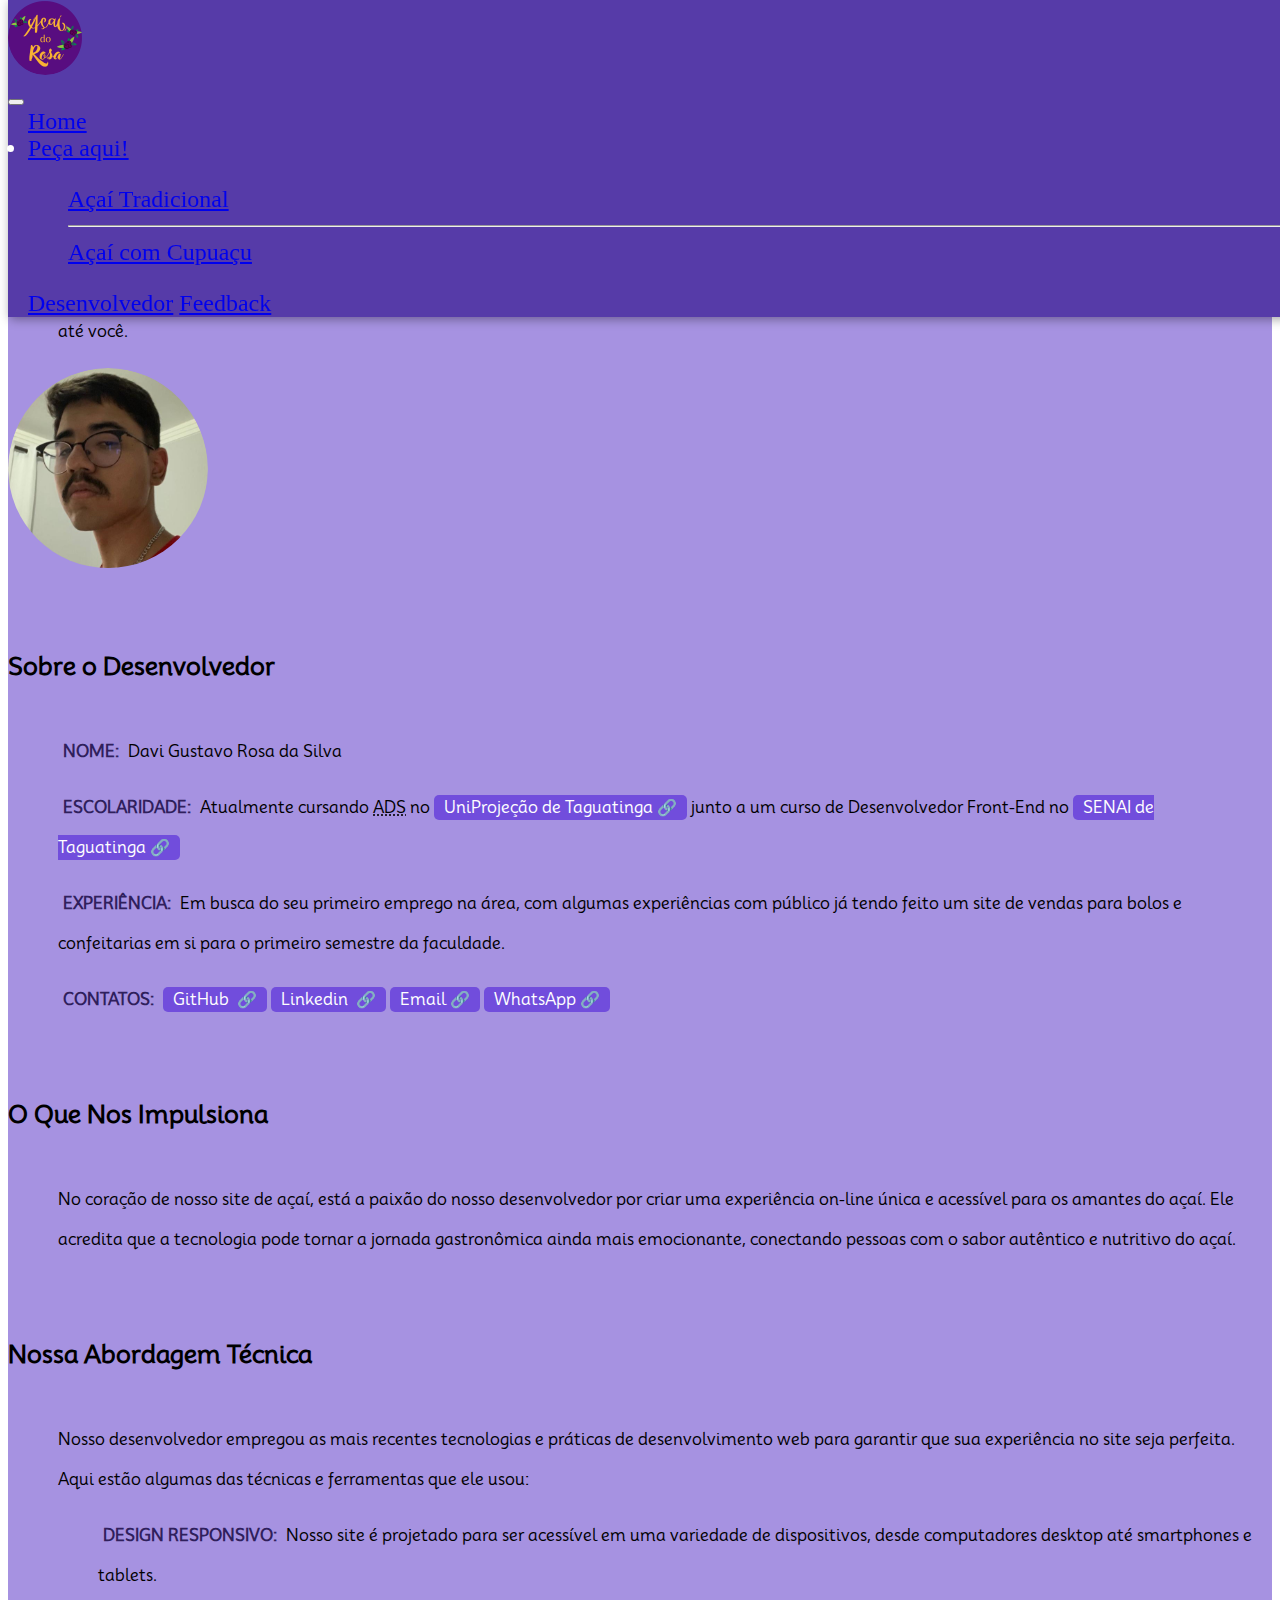
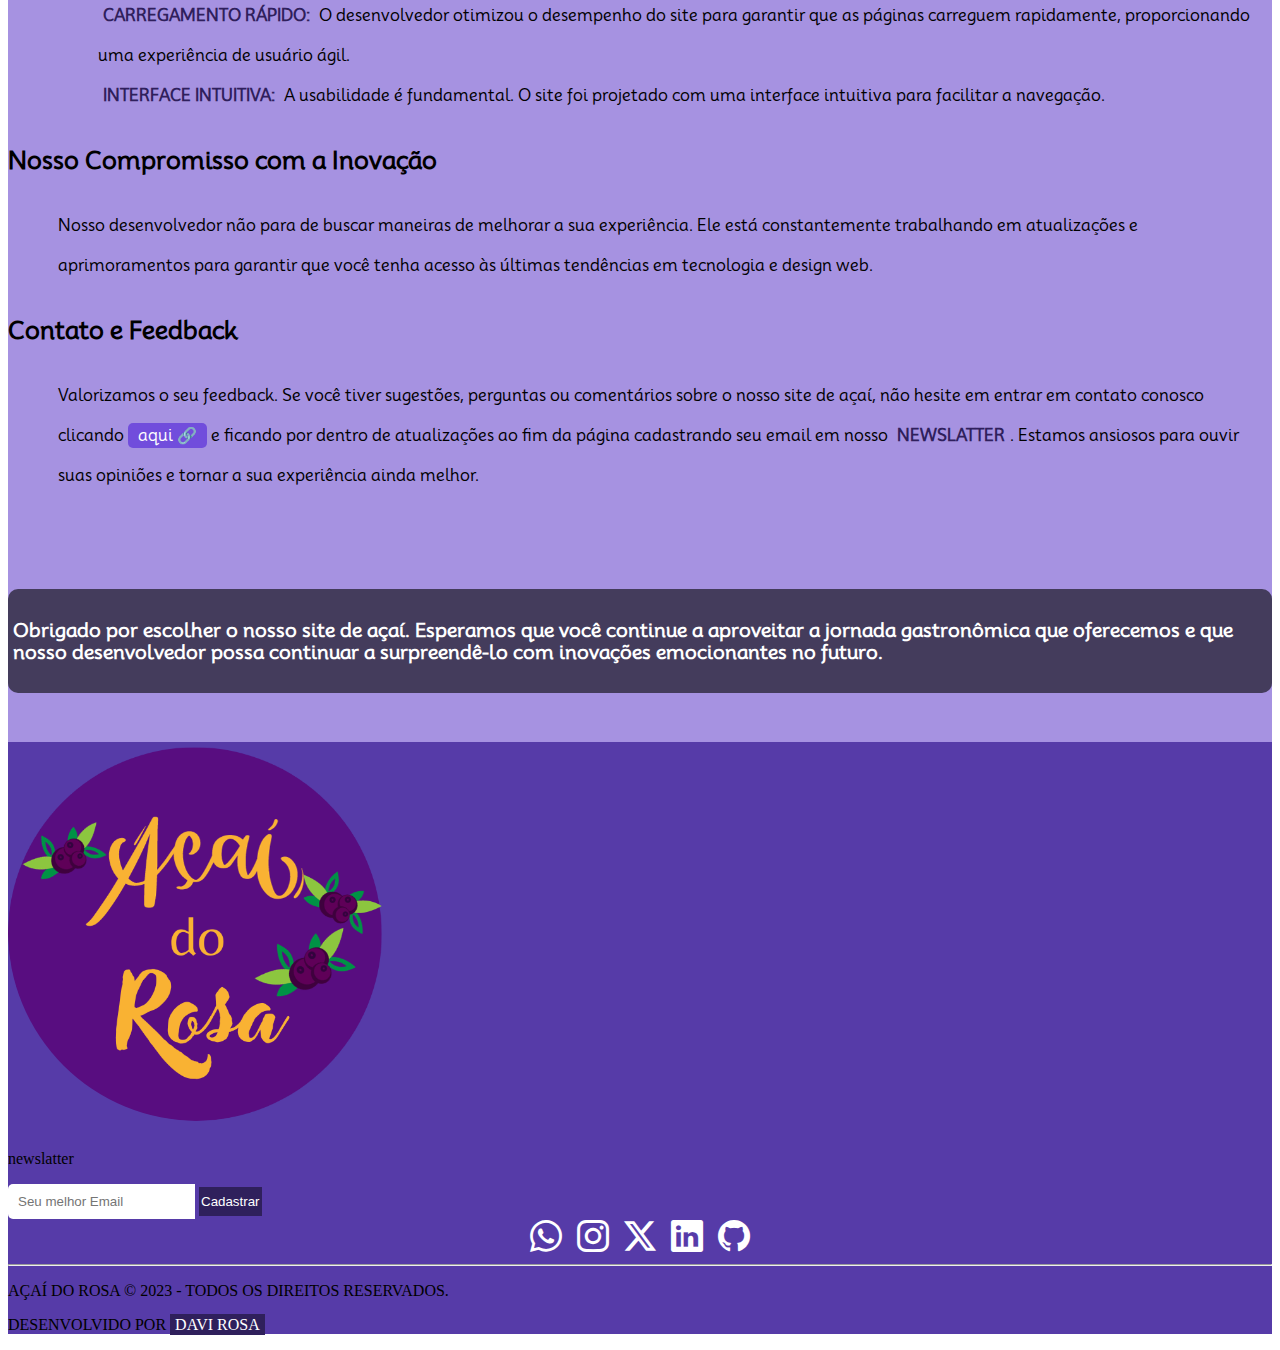
<file: pages/about.html>
<!doctype html>
<html lang="pt-BR">

<head>
  <meta charset="utf-8">
  <meta name="viewport" content="width=device-width, initial-scale=1">
  <title>Açaí do Rosa</title>
  <link rel="shortcut icon" href="/files/logo-head.png" type="image/x-icon">
  <link href="https://cdn.jsdelivr.net/npm/bootstrap@5.3.2/dist/css/bootstrap.min.css" rel="stylesheet"
    integrity="sha384-T3c6CoIi6uLrA9TneNEoa7RxnatzjcDSCmG1MXxSR1GAsXEV/Dwwykc2MPK8M2HN" crossorigin="anonymous">
  <link rel="stylesheet" href="https://cdn.jsdelivr.net/npm/bootstrap-icons@1.11.1/font/bootstrap-icons.css">
  <link rel="stylesheet" href="/style/style.css">
</head>

<body>
  <header>
    <nav class="navbar navbar-expand-md">
      <div class="container-fluid">
        <div class="header-image">
          <a class="navbar-brand" href="/index.html"><img src="/files/logo-head.png" alt=""></a>
        </div>
        <button class="navbar-toggler bg-light" type="button" data-bs-toggle="collapse"
          data-bs-target="#navbarNavAltMarkup" aria-controls="navbarNavAltMarkup" aria-expanded="false"
          aria-label="Toggle navigation">
          <span class="navbar-toggler-icon"></span>
        </button>
        <div class="collapse navbar-collapse" id="navbarNavAltMarkup">
          <div class="navbar-nav gap-3">
            <a class="nav-link text-light" href="/index.html">Home</a>
            <li class="nav-item dropdown">
              <a class="nav-link dropdown-toggle text-light" href="/index.html" role="button" data-bs-toggle="dropdown"
                aria-expanded="false">
                Peça aqui!
              </a>
              <ul class="dropdown-menu">
                <li><a class="dropdown-item text-light" href="/pages/acai.html">Açaí Tradicional</a></li>
                <li>
                  <hr class="dropdown-divider">
                </li>
                <li><a class="dropdown-item text-light" href="/pages/cupuacu.html">Açaí com Cupuaçu</a></li>
              </ul>
            </li>
            <a class="nav-link text-light" style="text-decoration: underline;" href="#">Desenvolvedor</a>
            <a class="nav-link text-light" href="/pages/form.html">Feedback</a>
          </div>
        </div>
      </div>
    </nav>
  </header>
  <main class="bg-light">
    <section class="text w-100">
      <h1 class="title w-100 m-auto text-center">Criando a Experiência de Açaí Perfeita</h1>
    </section>

    <section class="parapahse row w-100">
      <p class="texto">Bem-vindo à página dedicada ao desenvolvedor por trás do nosso site de açaí. Aqui, queremos
        apresentar a mente criativa e técnica que tornou possível a sua experiência com o nosso site de açaí
        verdadeiramente excepcional. Conheça o desenvolvedor que trabalhou nos bastidores para trazer o sabor do açaí
        até você.</p>
    </section>

    <div class="iamage">
      <div class="perfil">
        <div class="profile m-auto">
          <a href="https://wa.me/61996531102" target="_blank"><img src="/files/perfil.jpg"
              alt="Imagem do Desenvolvedor"></a>
        </div>
      </div>
    </div>

    <section class="paraphase row w-100">
      <h2 class="text text-center">Sobre o Desenvolvedor</h2>

      <p class="texto"><strong>Nome:</strong> Davi Gustavo Rosa da Silva</p>
      <p class="texto"><strong>Escolaridade:</strong> Atualmente cursando <abbr
          title="Análise e Desenvolvimento de Sistemas">ADS</abbr> no <a
          href="https://processoseletivo.uniprojecao.edu.br/" target="_blank">UniProjeção de Taguatinga</a> junto a um
        curso de Desenvolvedor Front-End no <a href="https://www.sistemafibra.org.br/senai/" target="_blank">SENAI de
          Taguatinga</a></p>
      <p class="texto"><strong>Experiência:</strong> Em busca do seu primeiro emprego na área, com algumas experiências
        com público já tendo feito um site de vendas para bolos e confeitarias em si para o primeiro semestre da
        faculdade.</p>
      <p class="texto"><strong>Contatos:</strong>  <a href="https://github.com/rosadavi" target="_blank">GitHub </a> <a href="https://www.linkedin.com/in/davi-gustavo-rosa-da-silva-148520284/" target="_blank">Linkedin </a> <a href="mailto:davi.rosa.ofc@gmail.com" target="_blank">Email</a> <a href="https://wa.me/61996531102" target="_blank">WhatsApp</a> </p>
    </section>

    <section class="paraphase row w-100">
      <h2 class="text text-center">O Que Nos Impulsiona</h2>

      <p class="texto">No coração de nosso site de açaí, está a paixão do nosso desenvolvedor por criar uma experiência
        on-line única e acessível para os amantes do açaí. Ele acredita que a tecnologia pode tornar a jornada
        gastronômica ainda mais emocionante, conectando pessoas com o sabor autêntico e nutritivo do açaí.</p>
    </section>

    <section class="paraphase row w-100">
      <h2 class="text text-center">Nossa Abordagem Técnica</h2>

      <p class="texto">Nosso desenvolvedor empregou as mais recentes tecnologias e práticas de desenvolvimento web para
        garantir que sua experiência no site seja perfeita. Aqui estão algumas das técnicas e ferramentas que ele usou:
      </p>

      <ul class="w-100">
        <li class="texto"><strong>Design Responsivo:</strong> Nosso site é projetado para ser acessível em uma variedade
          de dispositivos, desde computadores desktop até smartphones e tablets.</li>

        <li class="texto"><strong>Carregamento Rápido:</strong> O desenvolvedor otimizou o desempenho do site para
          garantir que as páginas carreguem rapidamente, proporcionando uma experiência de usuário ágil.</li>

        <li class="texto"><strong>Interface Intuitiva:</strong> A usabilidade é fundamental. O site foi projetado com
          uma interface intuitiva para facilitar a navegação.</li>
      </ul>
    </section>

    <section class="parapahse row w-100">
      <h2 class="text text-center">Nosso Compromisso com a Inovação</h2>

      <p class="texto">Nosso desenvolvedor não para de buscar maneiras de melhorar a sua experiência. Ele está
        constantemente trabalhando em atualizações e aprimoramentos para garantir que você tenha acesso às últimas
        tendências em tecnologia e design web.</p>
    </section>

    <section class="parapahse row w-100">
      <h2 class="text text-center">Contato e Feedback</h2>

      <p class="texto">Valorizamos o seu feedback. Se você tiver sugestões, perguntas ou comentários sobre o nosso site
        de açaí, não hesite em entrar em contato conosco clicando <a href="form.html">aqui</a> e ficando por dentro de
        atualizações ao fim da página cadastrando seu email em nosso <strong>newslatter</strong>. Estamos ansiosos para
        ouvir suas opiniões e tornar a sua experiência ainda melhor.</p>
    </section>

    <section class="container h3">
      <h3 class="text-center thanks">Obrigado por escolher o nosso site de açaí. Esperamos que você continue a
        aproveitar a jornada gastronômica que oferecemos e que nosso desenvolvedor possa continuar a surpreendê-lo com
        inovações emocionantes no futuro.</h3>
    </section>
  </main>
  <footer class="w-100">
    <div class="container pb-5 row m-auto align-items-center text-center gy-5">
      <div class="image col-lg-4">
        <img src="/files/logo-head.png" alt="Logo Açaí do Rosa">
      </div>
      <div class="newslatter col-lg-4">
        <form action="" method="" class="align-content-center m-auto row">
          <p for="" class="fs-3 text-light fw-bold col-12">newslatter</p>
          <input type="email" name="" id="" placeholder="Seu melhor Email" required class="col-sm-8">
          <button type="submit" class="col-sm-4">Cadastrar</button>
        </form>
      </div>
      <div class="redes col-lg-4">
        <a href="https://wa.me/61996531102" target="_blank"><i class="bi bi-whatsapp"></i></a>
        <a href="https://www.instagram.com/rosadavi_/" target="_blank"><i class="bi bi-instagram"></i></a>
        <a href="#"><i class="bi bi-twitter-x"></i></a>
        <a href="https://www.linkedin.com/in/davi-gustavo-rosa-da-silva-148520284/" target="_blank"><i
            class="bi bi-linkedin"></i></a>
        <a href="https://github.com/rosadavi" target="_blank"><i class="bi bi-github"></i></a>
      </div>
    </div>
    <hr class="text-light">
    <div class="author d-flex justify-content-between px-5 text-light row w-100 text-center">
      <p class="col-md-6">AÇAÍ DO ROSA © 2023 - TODOS OS DIREITOS RESERVADOS.</p>
      <p class="col-md-6">DESENVOLVIDO POR <a href="https://github.com/rosadavi" target="_blank">DAVI ROSA</a></p>
    </div>
  </footer>
  <script src="https://cdn.jsdelivr.net/npm/bootstrap@5.3.2/dist/js/bootstrap.bundle.min.js"
    integrity="sha384-C6RzsynM9kWDrMNeT87bh95OGNyZPhcTNXj1NW7RuBCsyN/o0jlpcV8Qyq46cDfL"
    crossorigin="anonymous"></script>
</body>

</html>
</file>
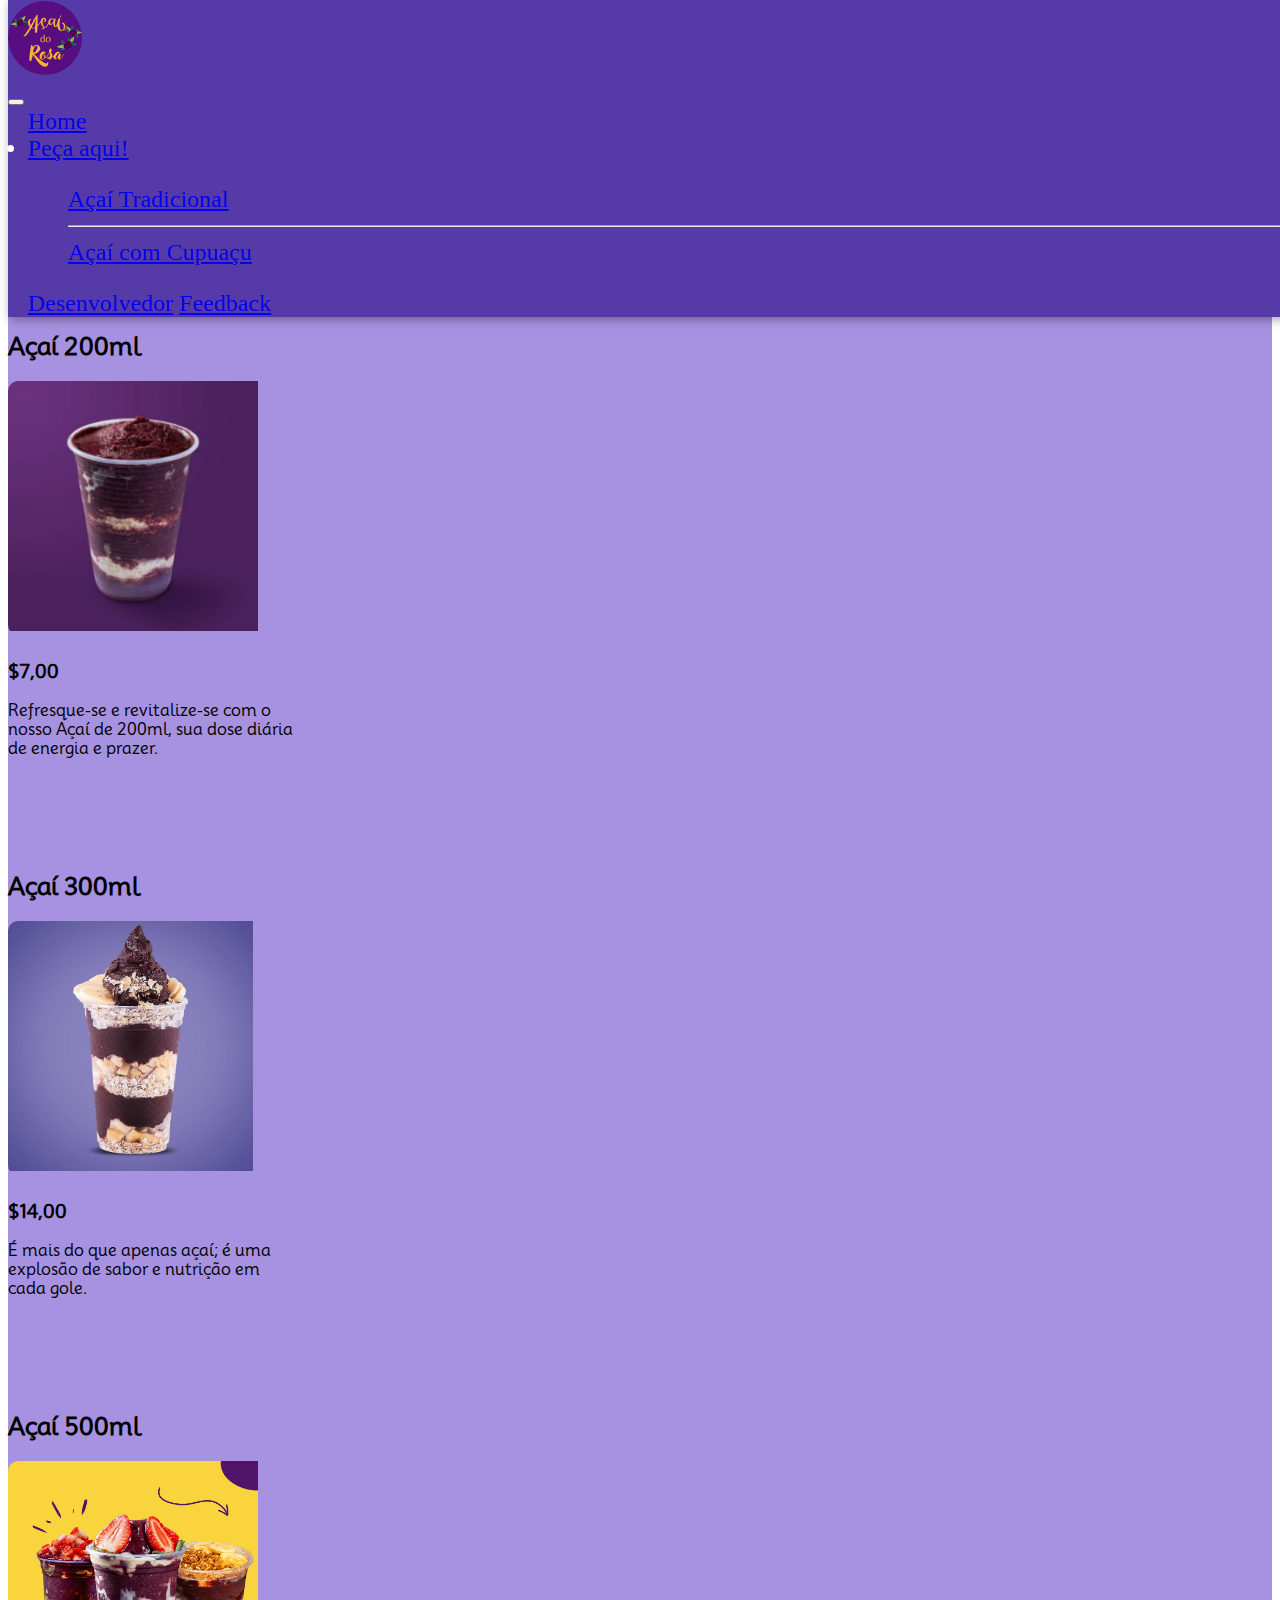
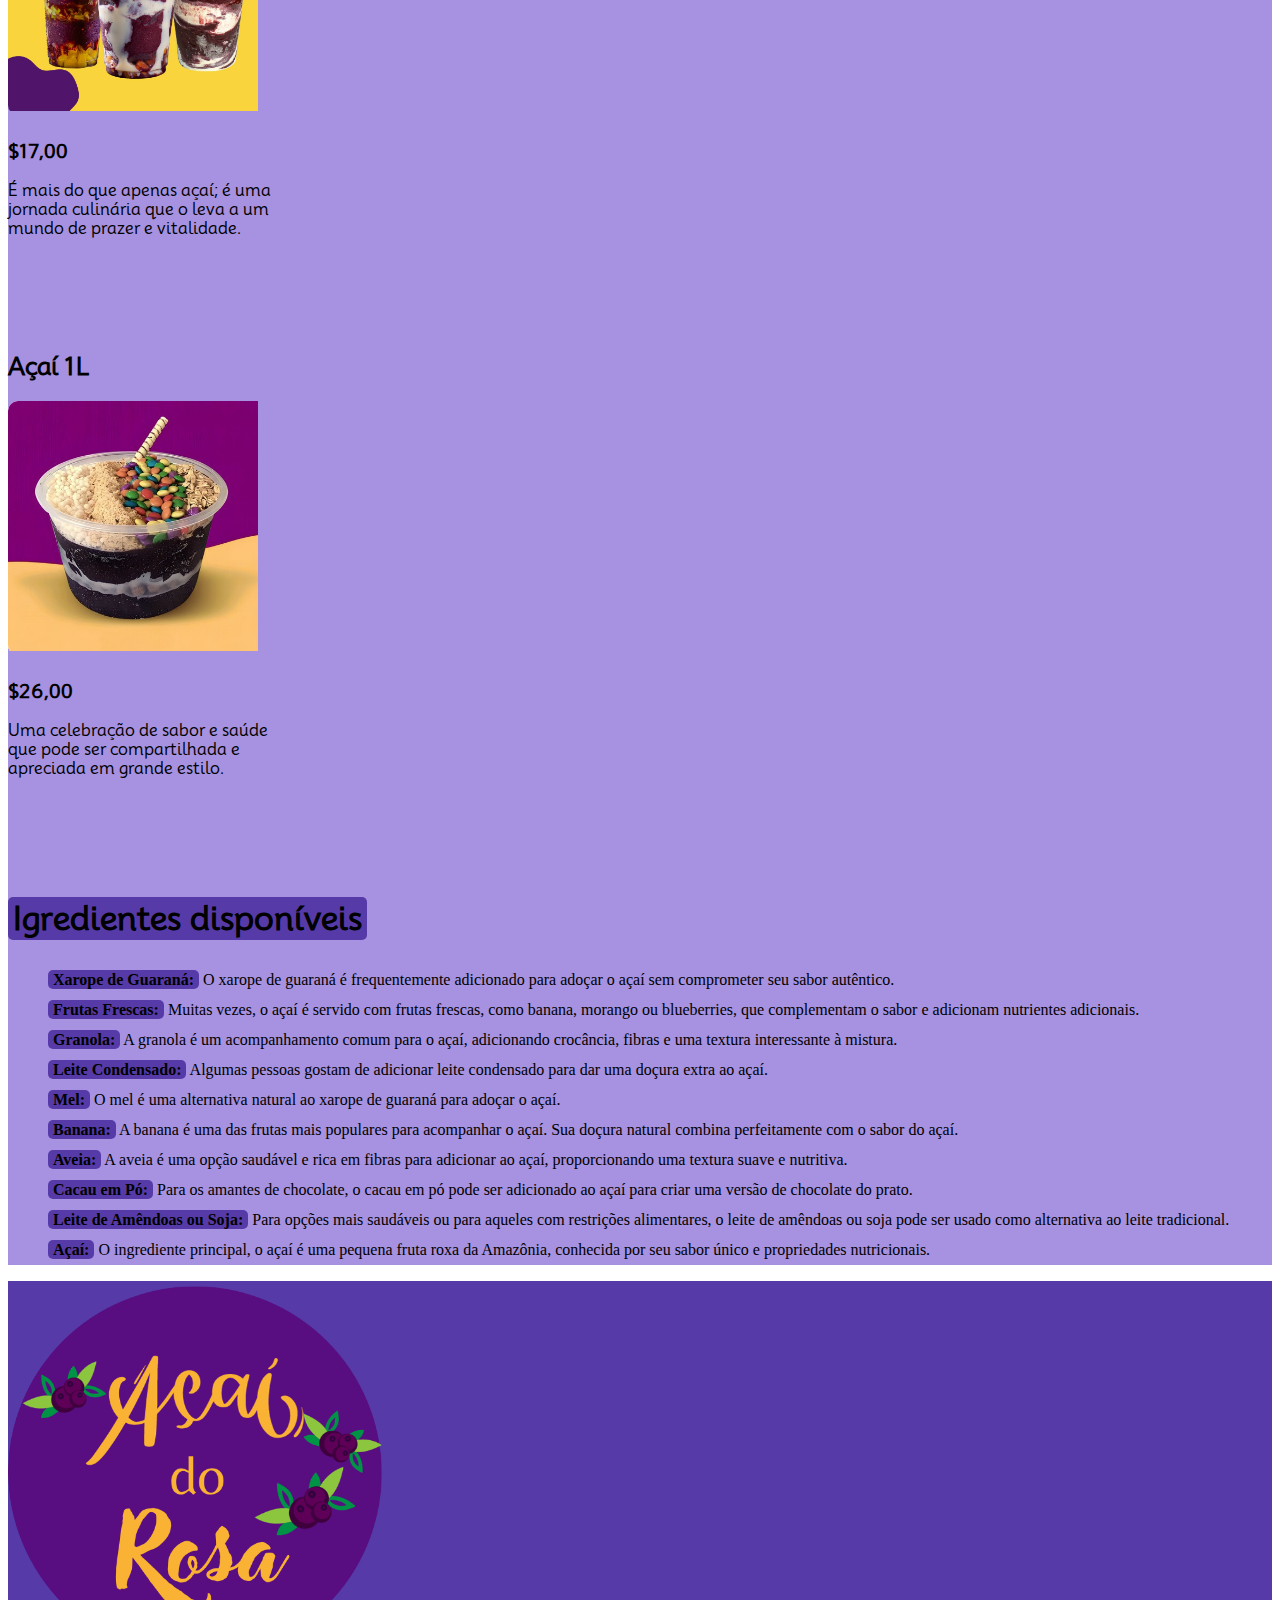
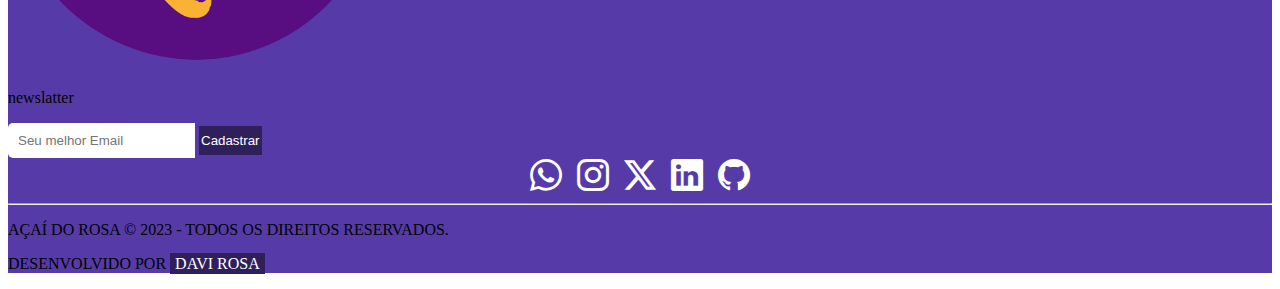
<file: pages/acai.html>
<!doctype html>
<html lang="pt-BR">

<head>
  <meta charset="utf-8">
  <meta name="viewport" content="width=device-width, initial-scale=1">
  <title>Açaí do Rosa</title>
  <link rel="shortcut icon" href="/files/logo-head.png" type="image/x-icon">
  <link href="https://cdn.jsdelivr.net/npm/bootstrap@5.3.2/dist/css/bootstrap.min.css" rel="stylesheet"
    integrity="sha384-T3c6CoIi6uLrA9TneNEoa7RxnatzjcDSCmG1MXxSR1GAsXEV/Dwwykc2MPK8M2HN" crossorigin="anonymous">
  <link rel="stylesheet" href="https://cdn.jsdelivr.net/npm/bootstrap-icons@1.11.1/font/bootstrap-icons.css">
  <link rel="stylesheet" href="/style/style.css">
</head>

<body>
  <header>
    <nav class="navbar navbar-expand-md">
      <div class="container-fluid">
        <div class="header-image">
          <a class="navbar-brand" href="/index.html"><img src="/files/logo-head.png" alt=""></a>
        </div>
        <button class="navbar-toggler bg-light" type="button" data-bs-toggle="collapse"
          data-bs-target="#navbarNavAltMarkup" aria-controls="navbarNavAltMarkup" aria-expanded="false"
          aria-label="Toggle navigation">
          <span class="navbar-toggler-icon"></span>
        </button>
        <div class="collapse navbar-collapse" id="navbarNavAltMarkup">
          <div class="navbar-nav gap-3">
            <a class="nav-link text-light" href="/index.html">Home</a>
            <li class="nav-item dropdown">
              <a class="nav-link dropdown-toggle text-light" href="/index.html" role="button" data-bs-toggle="dropdown"
                aria-expanded="false">
                Peça aqui!
              </a>
              <ul class="dropdown-menu">
                <li><a class="dropdown-item text-light" style="text-decoration: underline;" href="#">Açaí Tradicional</a></li>
                <li>
                  <hr class="dropdown-divider">
                </li>
                <li><a class="dropdown-item text-light" href="cupuacu.html">Açaí com Cupuaçu</a></li>
              </ul>
            </li>
            <a class="nav-link text-light" href="about.html">Desenvolvedor</a>
            <a class="nav-link text-light" href="form.html">Feedback</a>
          </div>
        </div>
      </div>
    </nav>
  </header>
  <main>
    <section class="text w-75 py-5 fs-2 m-auto text-center text-light">
      <h1><strong>Açaí:</strong></h1>
      <p>Uma fruta que conquistou o mundo com sua combinação única de sabor e benefícios para a saúde. Originária da
        Amazônia, essa pequena baga roxa ganhou fama global como um superalimento repleto de antioxidantes, fibras e
        energia natural. Se você é um amante de açaí ou está ansioso para experimentar essa iguaria pela primeira vez,
        nosso site de açaí é o seu destino perfeito.</p>
    </section>
    <section class="produtos row w-100 justify-content-center gap-5 text-center p-5">
      <div class="card col-md-3" style="width: 18rem;">
        <div class="card-body">
          <h2 class="card-title">Açaí 200ml</h2>
          <div class="image">
            <a href="https://wa.me/61996531102" target="_blank"><img src="/files/acai/200ml.jpg" class="card-img-top" alt="..."></a>
          </div>
          <h3>$7,00</h3>
          <p class="card-text">Refresque-se e revitalize-se com o nosso Açaí de 200ml, sua dose diária de energia e
            prazer.</p>
          <button><a href="https://wa.me/61996531102" target="_blank" class="btn">Pedir agora</a></button>
        </div>
      </div>
      <div class="card col-md-3" style="width: 18rem;">
        <div class="card-body">
          <h2 class="card-title">Açaí 300ml</h2>
          <div class="image">
            <a href="https://wa.me/61996531102" target="_blank"><img src="/files/acai/300ml.jpg" class="card-img-top" alt="..."></a>
          </div>
          <h3>$14,00</h3>
          <p class="card-text">É mais do que apenas açaí; é uma explosão de sabor e nutrição em cada gole.</p>
          <button><a href="https://wa.me/61996531102" target="_blank" class="btn">Pedir agora</a></button>
        </div>
      </div>
      <div class="card col-md-3" style="width: 18rem;">
        <div class="card-body">
          <h2 class="card-title">Açaí 500ml</h2>
          <div class="image">
            <a href="https://wa.me/61996531102" target="_blank"><img src="/files/acai/500ml.jpg" class="card-img-top" alt="..."></a>
          </div>
          <h3>$17,00</h3>
          <p class="card-text">É mais do que apenas açaí; é uma jornada culinária que o leva a um mundo de prazer e
            vitalidade.</p>
          <button><a href="https://wa.me/61996531102" target="_blank" class="btn">Pedir agora</a></button>
        </div>
      </div>
      <div class="card col-md-3" style="width: 18rem;">
        <div class="card-body">
          <h2 class="card-title">Açaí 1L</h2>
          <div class="image">
            <a href="https://wa.me/61996531102" target="_blank"><img src="/files/acai/1l.svg" class="card-img-top" alt="..."></a>
          </div>
          <h3>$26,00</h3>
          <p class="card-text">Uma celebração de sabor e saúde que pode ser compartilhada e apreciada em grande estilo.
          </p>
          <button><a href="https://wa.me/61996531102" target="_blank" class="btn">Pedir agora</a></button>
        </div>
      </div>
    </section>
    <section class="igredientes w-100 py-5 text-light">
      <h1 class="text text-center"><strong>Igredientes disponíveis</strong></h1>
      <ul class="row w-100 justify-content-center pt-4 m-auto gx-5 gy-4">
        <li class="col-md-5">
          <strong class="fs-4">Xarope de Guaraná:</strong> O xarope de guaraná é frequentemente adicionado para adoçar o
          açaí sem comprometer seu sabor autêntico.
        </li>
        <li class="col-md-5">
          <strong class="fs-4">Frutas Frescas:</strong> Muitas vezes, o açaí é servido com frutas frescas, como banana,
          morango ou blueberries, que complementam o sabor e adicionam nutrientes adicionais.
        </li>
        <li class="col-md-5">
          <strong class="fs-4">Granola:</strong> A granola é um acompanhamento comum para o açaí, adicionando crocância,
          fibras e uma textura interessante à mistura.
        </li>
        <li class="col-md-5">
          <strong class="fs-4">Leite Condensado:</strong> Algumas pessoas gostam de adicionar leite condensado para dar
          uma doçura extra ao açaí.
        </li>
        <li class="col-md-5">
          <strong class="fs-4">Mel:</strong> O mel é uma alternativa natural ao xarope de guaraná para adoçar o açaí.
        </li>
        <li class="col-md-5">
          <strong class="fs-4">Banana:</strong> A banana é uma das frutas mais populares para acompanhar o açaí. Sua
          doçura natural combina perfeitamente com o sabor do açaí.
        </li>
        <li class="col-md-5">
          <strong class="fs-4">Aveia:</strong> A aveia é uma opção saudável e rica em fibras para adicionar ao açaí,
          proporcionando uma textura suave e nutritiva.
        </li>
        <li class="col-md-5">
          <strong class="fs-4">Cacau em Pó:</strong> Para os amantes de chocolate, o cacau em pó pode ser adicionado ao
          açaí para criar uma versão de chocolate do prato.
        </li>
        <li class="col-md-5">
          <strong class="fs-4">Leite de Amêndoas ou Soja:</strong> Para opções mais saudáveis ou para aqueles com
          restrições alimentares, o leite de amêndoas ou soja pode ser usado como alternativa ao leite tradicional.
        </li>
        <li class="col-md-5">
          <strong class="fs-4">Açaí:</strong> O ingrediente principal, o açaí é uma pequena fruta roxa da Amazônia,
          conhecida por seu sabor único e propriedades nutricionais.
        </li>
      </ul>
    </section>
  </main>
  <footer class="w-100">
    <div class="container pb-5 row m-auto align-items-center text-center gy-5">
      <div class="image col-lg-4">
        <img src="/files/logo-head.png" alt="Logo Açaí do Rosa">
      </div>
      <div class="newslatter col-lg-4">
        <form action="" method="" class="align-content-center m-auto row">
          <p for="" class="fs-3 text-light fw-bold col-12">newslatter</p>
          <input type="email" name="" id="" placeholder="Seu melhor Email" required class="col-sm-8">
          <button type="submit" class="col-sm-4">Cadastrar</button>
        </form>
      </div>
      <div class="redes col-lg-4">
        <a href="https://wa.me/61996531102" target="_blank"><i class="bi bi-whatsapp"></i></a>
        <a href="https://www.instagram.com/rosadavi_/" target="_blank"><i class="bi bi-instagram"></i></a>
        <a href="#"><i class="bi bi-twitter-x"></i></a>
        <a href="https://www.linkedin.com/in/davi-gustavo-rosa-da-silva-148520284/" target="_blank"><i
            class="bi bi-linkedin"></i></a>
        <a href="https://github.com/rosadavi" target="_blank"><i class="bi bi-github"></i></a>
      </div>
    </div>
    <hr class="text-light">
    <div class="author d-flex justify-content-between px-5 text-light row w-100 text-center">
      <p class="col-md-6">AÇAÍ DO ROSA © 2023 - TODOS OS DIREITOS RESERVADOS.</p>
      <p class="col-md-6">DESENVOLVIDO POR <a href="https://github.com/rosadavi" target="_blank">DAVI ROSA</a></p>
    </div>
  </footer>
  <script src="https://cdn.jsdelivr.net/npm/bootstrap@5.3.2/dist/js/bootstrap.bundle.min.js"
    integrity="sha384-C6RzsynM9kWDrMNeT87bh95OGNyZPhcTNXj1NW7RuBCsyN/o0jlpcV8Qyq46cDfL"
    crossorigin="anonymous"></script>
</body>

</html>
</file>
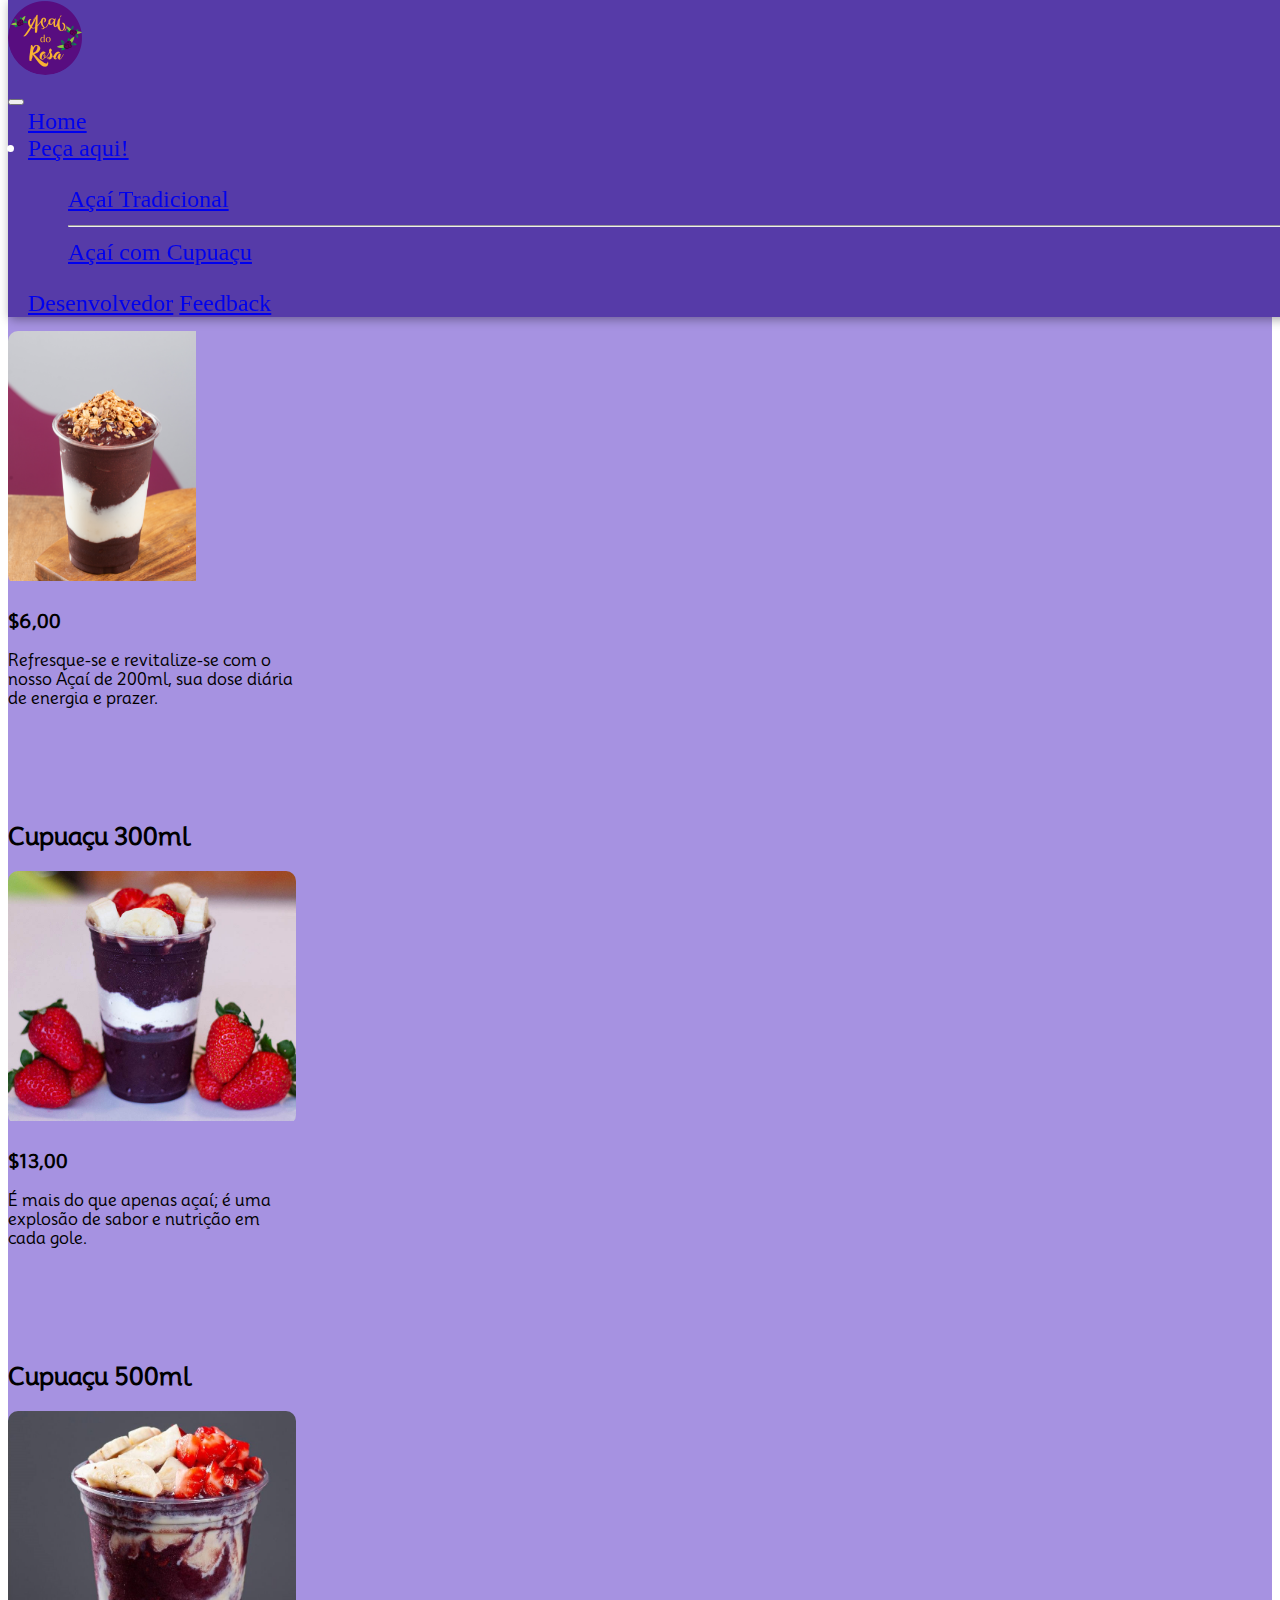
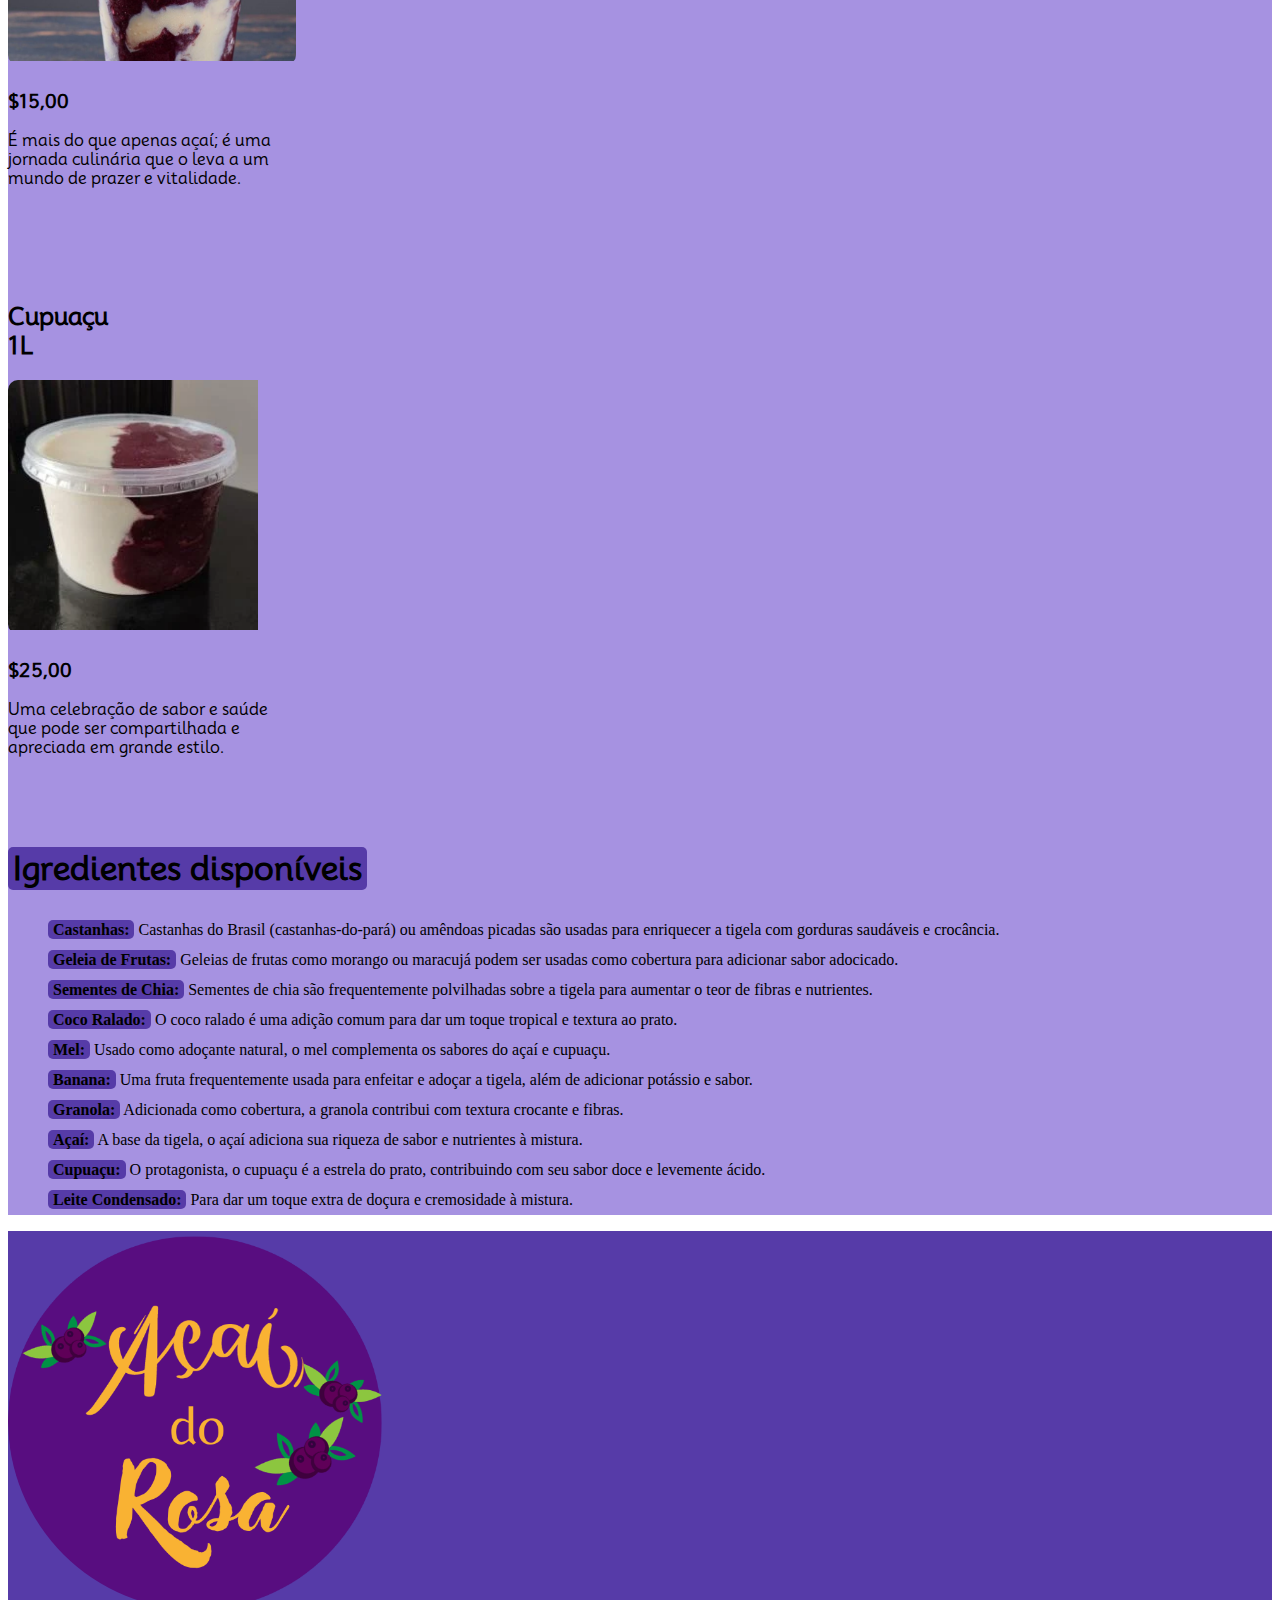
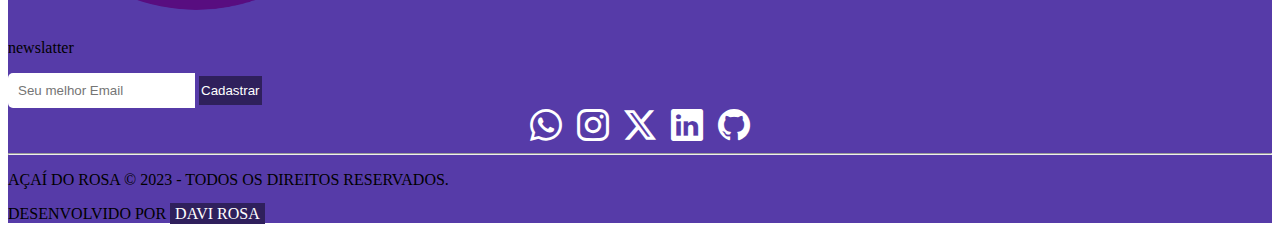
<file: pages/cupuacu.html>
<!doctype html>
<html lang="pt-BR">

<head>
  <meta charset="utf-8">
  <meta name="viewport" content="width=device-width, initial-scale=1">
  <title>Açaí do Rosa</title>
  <link rel="shortcut icon" href="/files/logo-head.png" type="image/x-icon">
  <link href="https://cdn.jsdelivr.net/npm/bootstrap@5.3.2/dist/css/bootstrap.min.css" rel="stylesheet"
    integrity="sha384-T3c6CoIi6uLrA9TneNEoa7RxnatzjcDSCmG1MXxSR1GAsXEV/Dwwykc2MPK8M2HN" crossorigin="anonymous">
  <link rel="stylesheet" href="https://cdn.jsdelivr.net/npm/bootstrap-icons@1.11.1/font/bootstrap-icons.css">
  <link rel="stylesheet" href="/style/style.css">
</head>

<body>
  <header>
    <nav class="navbar navbar-expand-md">
      <div class="container-fluid">
        <div class="header-image">
          <a class="navbar-brand" href="/index.html"><img src="/files/logo-head.png" alt=""></a>
        </div>
        <button class="navbar-toggler bg-light" type="button" data-bs-toggle="collapse"
          data-bs-target="#navbarNavAltMarkup" aria-controls="navbarNavAltMarkup" aria-expanded="false"
          aria-label="Toggle navigation">
          <span class="navbar-toggler-icon"></span>
        </button>
        <div class="collapse navbar-collapse" id="navbarNavAltMarkup">
          <div class="navbar-nav gap-3">
            <a class="nav-link text-light" href="/index.html">Home</a>
            <li class="nav-item dropdown">
              <a class="nav-link dropdown-toggle text-light" href="#" role="button" data-bs-toggle="dropdown"
                aria-expanded="false">
                Peça aqui!
              </a>
              <ul class="dropdown-menu">
                <li><a class="dropdown-item text-light" href="acai.html">Açaí Tradicional</a></li>
                <li>
                  <hr class="dropdown-divider">
                </li>
                <li><a class="dropdown-item text-light" style="text-decoration: underline;" href="#">Açaí com Cupuaçu</a></li>
              </ul>
            </li>
            <a class="nav-link text-light" href="about.html">Desenvolvedor</a>
            <a class="nav-link text-light" href="form.html">Feedback</a>
          </div>
        </div>
      </div>
    </nav>
  </header>
  <main>
    <section class="text w-75 py-5 fs-2 m-auto text-center text-light">
      <h1><strong>Cupuaçu:</strong></h1>
      <p>O Cupuaçu é uma fruta exótica da Amazônia, parente próxima do cacau, conhecida por seu sabor único, que combina
        a doçura do chocolate e a acidez do maracujá. A sua polpa é usada em uma variedade de pratos deliciosos, de
        sobremesas a bebidas revigorantes.</p>
    </section>
    <section class="produtos row w-100 justify-content-center gap-5 text-center p-5">
      <div class="card col-md-3" style="width: 18rem;">
        <div class="card-body">
          <h2 class="card-title">Cupuaçu 200ml</h2>
          <div class="image">
            <a href="https://wa.me/61996531102" target="_blank"><img src="/files/cupuacu/200ml.png" class="card-img-top" alt="..."></a>
          </div>
          <h3>$6,00</h3>
          <p class="card-text">Refresque-se e revitalize-se com o nosso Açaí de 200ml, sua dose diária de energia e
            prazer.</p>
          <button><a href="https://wa.me/61996531102" target="_blank" class="btn">Pedir agora</a></button>
        </div>
      </div>
      <div class="card col-md-3" style="width: 18rem;">
        <div class="card-body">
          <h2 class="card-title">Cupuaçu 300ml</h2>
          <div class="image">
            <a href="https://wa.me/61996531102" target="_blank"><img src="/files/cupuacu/300ml.jpg" class="card-img-top" alt="..."></a>
          </div>
          <h3>$13,00</h3>
          <p class="card-text">É mais do que apenas açaí; é uma explosão de sabor e nutrição em cada gole.</p>
          <button><a href="https://wa.me/61996531102" target="_blank" class="btn">Pedir agora</a></button>
        </div>
      </div>
      <div class="card col-md-3" style="width: 18rem;">
        <div class="card-body">
          <h2 class="card-title">Cupuaçu 500ml</h2>
          <div class="image">
            <a href="https://wa.me/61996531102" target="_blank"><img src="/files/cupuacu/500ml.jpg" class="card-img-top" alt="..."></a>
          </div>
          <h3>$15,00</h3>
          <p class="card-text">É mais do que apenas açaí; é uma jornada culinária que o leva a um mundo de prazer e
            vitalidade.</p>
          <button><a href="https://wa.me/61996531102" target="_blank" class="btn">Pedir agora</a></button>
        </div>
      </div>
      <div class="card col-md-3" style="width: 18rem;">
        <div class="card-body">
          <h2 class="card-title">Cupuaçu <br> 1L</h2>
          <div class="image">
            <a href="https://wa.me/61996531102" target="_blank"><img src="/files/cupuacu/1L.webp" class="card-img-top" alt="..."></a>
          </div>
          <h3>$25,00</h3>
          <p class="card-text">Uma celebração de sabor e saúde que pode ser compartilhada e apreciada em grande estilo.
          </p>
          <button><a href="https://wa.me/61996531102" target="_blank" class="btn">Pedir agora</a></button>
        </div>
      </div>
    </section>
    <section class="igredientes w-100 py-5 text-light">
      <h1 class="text text-center"><strong>Igredientes disponíveis</strong></h1>
      <ul class="row w-100 justify-content-center pt-4 m-auto gx-5 gy-4">
        <li class="col-md-5">
          <strong class="fs-4">Castanhas:</strong> Castanhas do Brasil (castanhas-do-pará) ou amêndoas picadas são
          usadas para enriquecer a tigela com gorduras saudáveis e crocância.
        </li>
        <li class="col-md-5">
          <strong class="fs-4">Geleia de Frutas:</strong> Geleias de frutas como morango ou maracujá podem ser usadas
          como cobertura para adicionar sabor adocicado.
        </li>
        <li class="col-md-5">
          <strong class="fs-4">Sementes de Chia:</strong> Sementes de chia são frequentemente polvilhadas sobre a tigela
          para aumentar o teor de fibras e nutrientes.
        </li>
        <li class="col-md-5">
          <strong class="fs-4">Coco Ralado:</strong> O coco ralado é uma adição comum para dar um toque tropical e
          textura ao prato.
        </li>
        <li class="col-md-5">
          <strong class="fs-4">Mel:</strong> Usado como adoçante natural, o mel complementa os sabores do açaí e
          cupuaçu.
        </li>
        <li class="col-md-5">
          <strong class="fs-4">Banana:</strong> Uma fruta frequentemente usada para enfeitar e adoçar a tigela, além de
          adicionar potássio e sabor.
        </li>
        <li class="col-md-5">
          <strong class="fs-4">Granola:</strong> Adicionada como cobertura, a granola contribui com textura crocante e
          fibras.
        </li>
        <li class="col-md-5">
          <strong class="fs-4">Açaí:</strong> A base da tigela, o açaí adiciona sua riqueza de sabor e nutrientes à
          mistura.
        </li>
        <li class="col-md-5">
          <strong class="fs-4">Cupuaçu:</strong> O protagonista, o cupuaçu é a estrela do prato, contribuindo com seu
          sabor doce e levemente ácido.
        </li>
        <li class="col-md-5">
          <strong class="fs-4">Leite Condensado:</strong> Para dar um toque extra de doçura e cremosidade à mistura.
        </li>
      </ul>
    </section>
  </main>
  <footer class="w-100">
    <div class="container pb-5 row m-auto align-items-center text-center gy-5">
      <div class="image col-lg-4">
        <img src="/files/logo-head.png" alt="Logo Açaí do Rosa">
      </div>
      <div class="newslatter col-lg-4">
        <form action="" method="" class="align-content-center m-auto row">
          <p for="" class="fs-3 text-light fw-bold col-12">newslatter</p>
          <input type="email" name="" id="" placeholder="Seu melhor Email" required class="col-sm-8">
          <button type="submit" class="col-sm-4">Cadastrar</button>
        </form>
      </div>
      <div class="redes col-lg-4">
        <a href="https://wa.me/61996531102" target="_blank"><i class="bi bi-whatsapp"></i></a>
        <a href="https://www.instagram.com/rosadavi_/" target="_blank"><i class="bi bi-instagram"></i></a>
        <a href="#"><i class="bi bi-twitter-x"></i></a>
        <a href="https://www.linkedin.com/in/davi-gustavo-rosa-da-silva-148520284/" target="_blank"><i
            class="bi bi-linkedin"></i></a>
        <a href="https://github.com/rosadavi" target="_blank"><i class="bi bi-github"></i></a>
      </div>
    </div>
    <hr class="text-light">
    <div class="author d-flex justify-content-between px-5 text-light row w-100 text-center">
      <p class="col-md-6">AÇAÍ DO ROSA © 2023 - TODOS OS DIREITOS RESERVADOS.</p>
      <p class="col-md-6">DESENVOLVIDO POR <a href="https://github.com/rosadavi" target="_blank">DAVI ROSA</a></p>
    </div>
  </footer>
  <script src="https://cdn.jsdelivr.net/npm/bootstrap@5.3.2/dist/js/bootstrap.bundle.min.js"
    integrity="sha384-C6RzsynM9kWDrMNeT87bh95OGNyZPhcTNXj1NW7RuBCsyN/o0jlpcV8Qyq46cDfL"
    crossorigin="anonymous"></script>
</body>

</html>
</file>
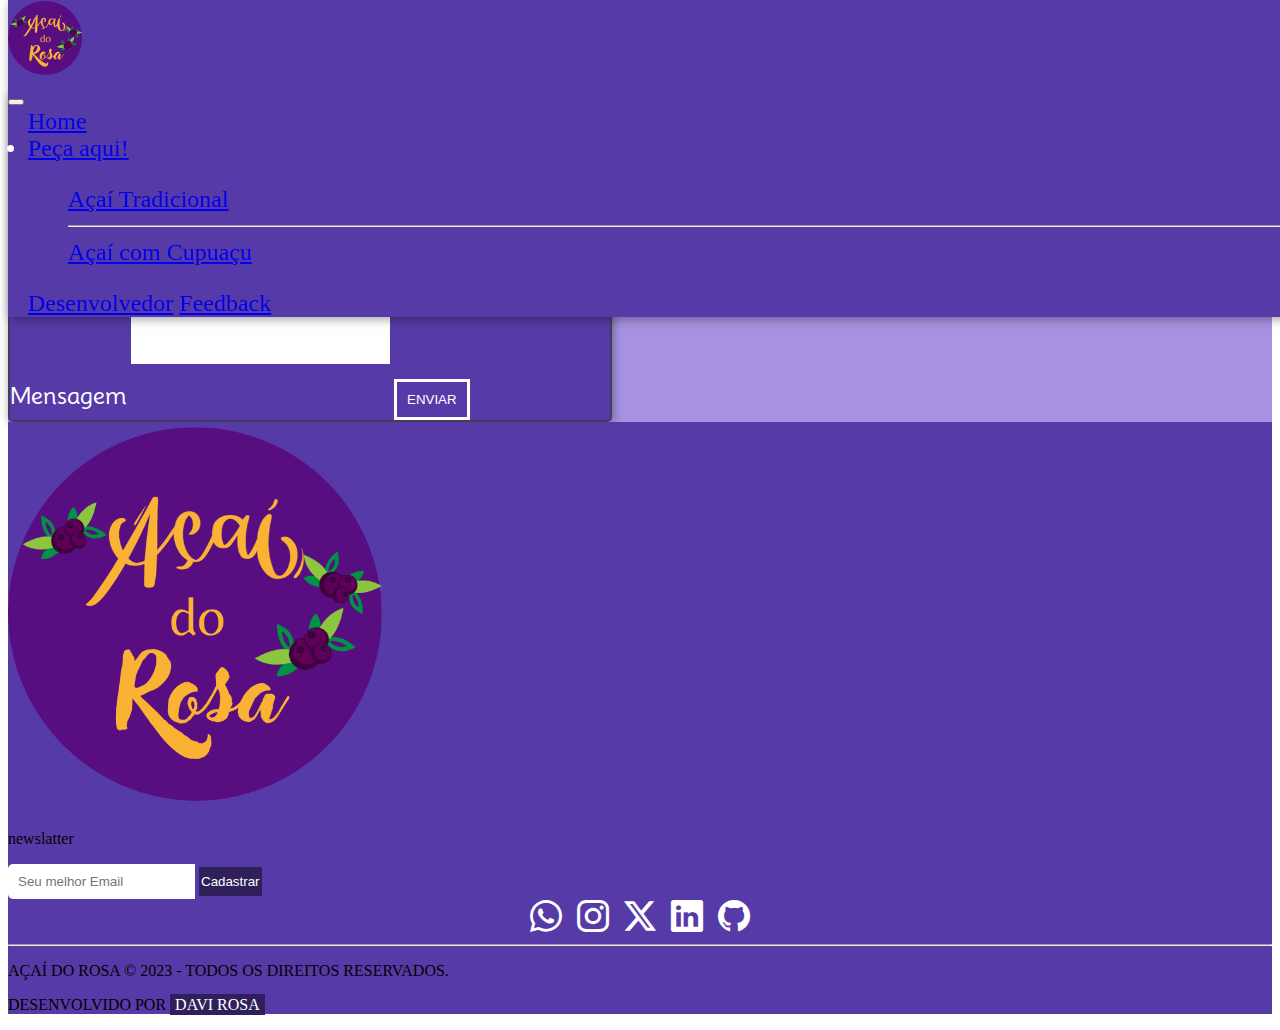
<file: pages/form.html>
<!doctype html>
<html lang="pt-BR">

<head>
  <meta charset="utf-8">
  <meta name="viewport" content="width=device-width, initial-scale=1">
  <title>Açaí do Rosa</title>
  <link rel="shortcut icon" href="/files/logo-head.png" type="image/x-icon">
  <link href="https://cdn.jsdelivr.net/npm/bootstrap@5.3.2/dist/css/bootstrap.min.css" rel="stylesheet"
    integrity="sha384-T3c6CoIi6uLrA9TneNEoa7RxnatzjcDSCmG1MXxSR1GAsXEV/Dwwykc2MPK8M2HN" crossorigin="anonymous">
  <link rel="stylesheet" href="https://cdn.jsdelivr.net/npm/bootstrap-icons@1.11.1/font/bootstrap-icons.css">
  <link rel="stylesheet" href="/style/style.css">
</head>

<body>
  <header>
    <nav class="navbar navbar-expand-md">
      <div class="container-fluid">
        <div class="header-image">
          <a class="navbar-brand" href="/index.html"><img src="/files/logo-head.png" alt=""></a>
        </div>
        <button class="navbar-toggler bg-light" type="button" data-bs-toggle="collapse"
          data-bs-target="#navbarNavAltMarkup" aria-controls="navbarNavAltMarkup" aria-expanded="false"
          aria-label="Toggle navigation">
          <span class="navbar-toggler-icon"></span>
        </button>
        <div class="collapse navbar-collapse" id="navbarNavAltMarkup">
          <div class="navbar-nav gap-3">
            <a class="nav-link text-light" href="/index.html">Home</a>
            <li class="nav-item dropdown">
              <a class="nav-link dropdown-toggle text-light" href="#" role="button" data-bs-toggle="dropdown"
                aria-expanded="false">
                Peça aqui!
              </a>
              <ul class="dropdown-menu">
                <li><a class="dropdown-item text-light" href="acai.html">Açaí Tradicional</a></li>
                <li>
                  <hr class="dropdown-divider">
                </li>
                <li><a class="dropdown-item text-light" href="cupuacu.html">Açaí com Cupuaçu</a></li>
              </ul>
            </li>
            <a class="nav-link text-light" href="about.html">Desenvolvedor</a>
            <a class="nav-link text-light" style="text-decoration: underline;" href="#">Feedback</a>
          </div>
        </div>
      </div>
    </nav>
  </header>
  <main>
    <section class="contato">
      <div class="contact m-auto p-5">
        <div class="form-container p-md-5 m-auto" style="max-width: 600px;">
          <h1 class="text-center text-light">Feedback</h1>
          <div class="form">
            <!-- Usando https://www.staticforms.xyz/ para criar o formulário -->
            <form action="https://api.staticforms.xyz/submit" method="post" class="row m-auto">
              <label for="name">Nome</label>
              <input type="text" name="name" id="name" placeholder="Digite seu nome" autocomplete="off" required>
              <label for="email">Email</label>
              <input type="email" name="email" id="email" placeholder="Digite seu email" autocomplete="off" required>
              <label for="message">Mensagem</label>
              <textarea name="message" id="message" cols="30" rows="10" placeholder="O que tem a nos dizer?"
                required></textarea>
              <button type="submit">ENVIAR</button>

              <input type="hidden" name="accessKey" value="8308bf71-05b9-410d-9823-4c0a9c226dab">
              <input type="hidden" name="redirectTo" value="https://acaidorosa.vercel.app/pages/obrigado.html">
            </form>
          </div>
        </div>
      </div>
    </section>
  </main>
  <footer class="w-100">
    <div class="container pb-5 row m-auto align-items-center text-center gy-5">
      <div class="image col-lg-4">
        <img src="/files/logo-head.png" alt="Logo Açaí do Rosa">
      </div>
      <div class="newslatter col-lg-4">
        <form action="" method="" class="align-content-center m-auto row">
          <p for="" class="fs-3 text-light fw-bold col-12">newslatter</p>
          <input type="email" name="" id="" placeholder="Seu melhor Email" required class="col-sm-8">
          <button type="submit" class="col-sm-4">Cadastrar</button>
        </form>
      </div>
      <div class="redes col-lg-4">
        <a href="https://wa.me/61996531102" target="_blank"><i class="bi bi-whatsapp"></i></a>
        <a href="https://www.instagram.com/rosadavi_/" target="_blank"><i class="bi bi-instagram"></i></a>
        <a href="#"><i class="bi bi-twitter-x"></i></a>
        <a href="https://www.linkedin.com/in/davi-gustavo-rosa-da-silva-148520284/" target="_blank"><i
            class="bi bi-linkedin"></i></a>
        <a href="https://github.com/rosadavi" target="_blank"><i class="bi bi-github"></i></a>
      </div>
    </div>
    <hr class="text-light">
    <div class="author d-flex justify-content-between px-5 text-light row w-100 text-center">
      <p class="col-md-6">AÇAÍ DO ROSA © 2023 - TODOS OS DIREITOS RESERVADOS.</p>
      <p class="col-md-6">DESENVOLVIDO POR <a href="https://github.com/rosadavi" target="_blank">DAVI ROSA</a></p>
    </div>
  </footer>
  <script src="https://cdn.jsdelivr.net/npm/bootstrap@5.3.2/dist/js/bootstrap.bundle.min.js"
    integrity="sha384-C6RzsynM9kWDrMNeT87bh95OGNyZPhcTNXj1NW7RuBCsyN/o0jlpcV8Qyq46cDfL"
    crossorigin="anonymous"></script>
</body>

</html>
</file>
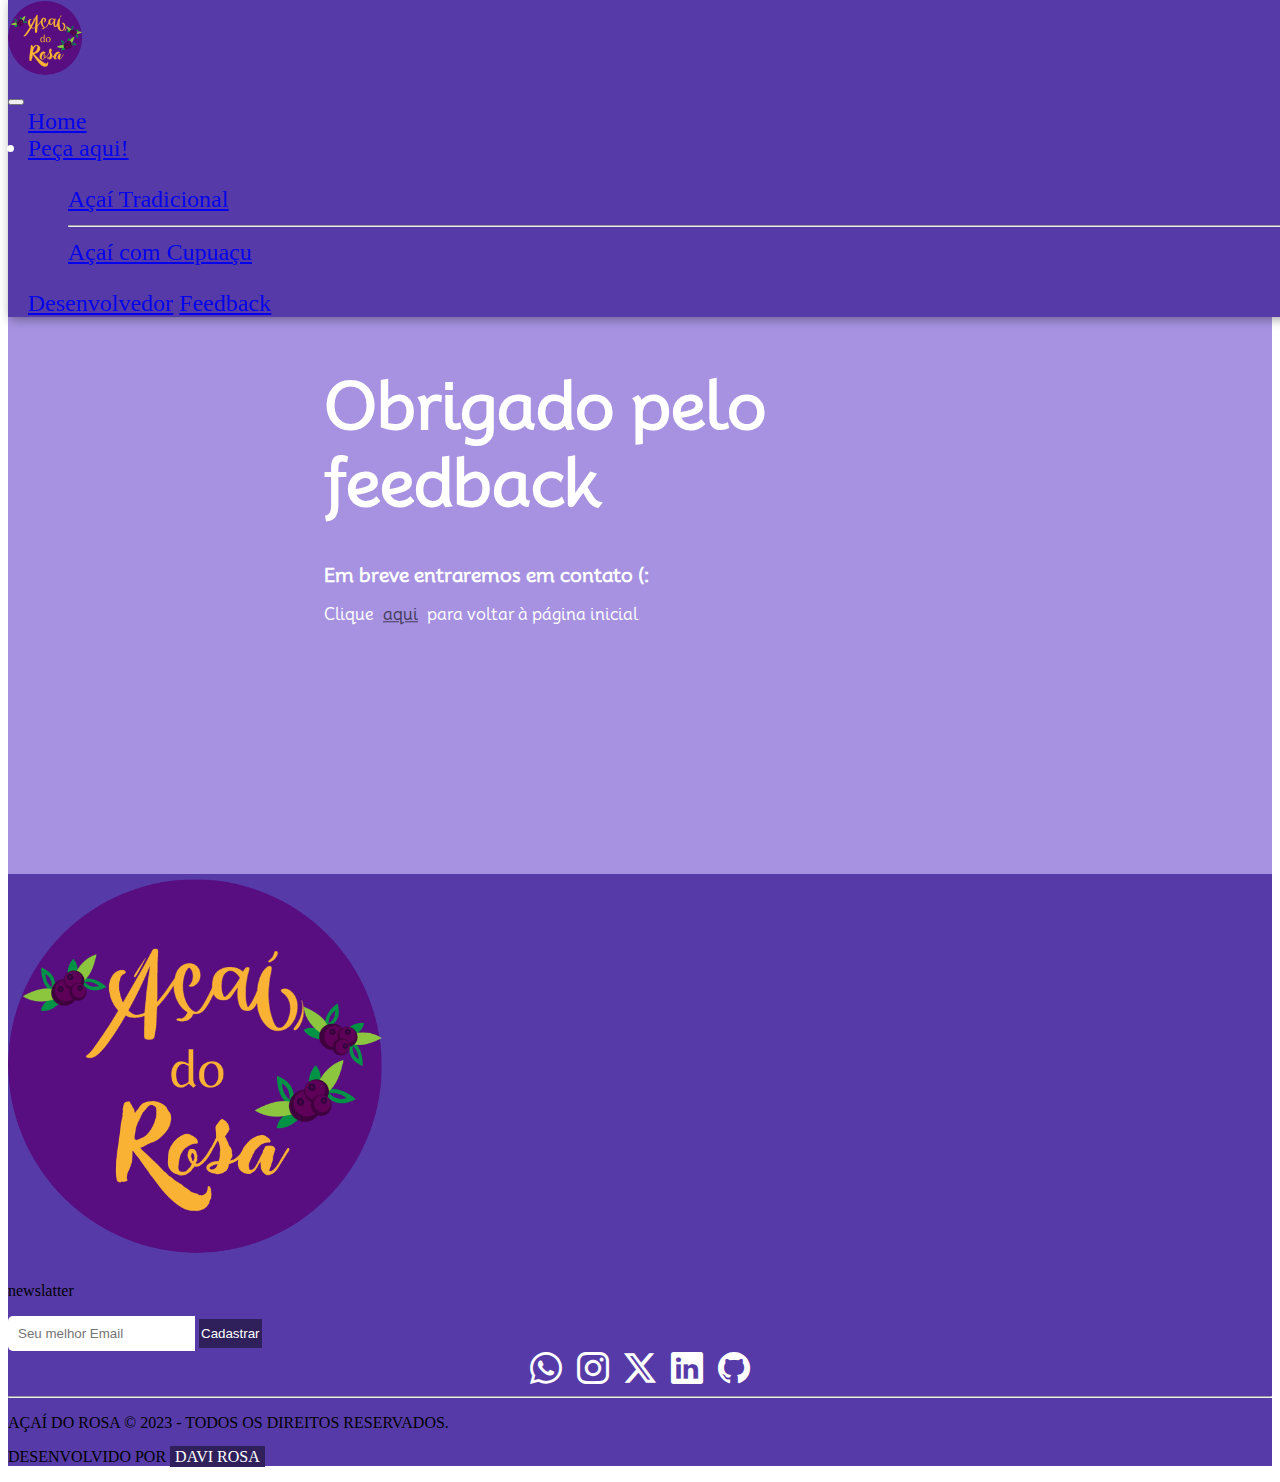
<file: pages/obrigado.html>
<!doctype html>
<html lang="pt-BR">

<head>
  <meta charset="utf-8">
  <meta name="viewport" content="width=device-width, initial-scale=1">
  <title>Açaí do Rosa</title>
  <link rel="shortcut icon" href="/files/logo-head.png" type="image/x-icon">
  <link href="https://cdn.jsdelivr.net/npm/bootstrap@5.3.2/dist/css/bootstrap.min.css" rel="stylesheet"
    integrity="sha384-T3c6CoIi6uLrA9TneNEoa7RxnatzjcDSCmG1MXxSR1GAsXEV/Dwwykc2MPK8M2HN" crossorigin="anonymous">
  <link rel="stylesheet" href="https://cdn.jsdelivr.net/npm/bootstrap-icons@1.11.1/font/bootstrap-icons.css">
  <link rel="stylesheet" href="/style/style.css">
</head>

<body>
  <header>
    <nav class="navbar navbar-expand-md">
      <div class="container-fluid">
        <div class="header-image">
          <a class="navbar-brand" href="/index.html"><img src="/files/logo-head.png" alt=""></a>
        </div>
        <button class="navbar-toggler bg-light" type="button" data-bs-toggle="collapse"
          data-bs-target="#navbarNavAltMarkup" aria-controls="navbarNavAltMarkup" aria-expanded="false"
          aria-label="Toggle navigation">
          <span class="navbar-toggler-icon"></span>
        </button>
        <div class="collapse navbar-collapse" id="navbarNavAltMarkup">
          <div class="navbar-nav gap-3">
            <a class="nav-link text-light" href="/index.html">Home</a>
            <li class="nav-item dropdown">
              <a class="nav-link dropdown-toggle text-light" href="#" role="button" data-bs-toggle="dropdown"
                aria-expanded="false">
                Peça aqui!
              </a>
              <ul class="dropdown-menu">
                <li><a class="dropdown-item text-light" href="acai.html">Açaí Tradicional</a></li>
                <li>
                  <hr class="dropdown-divider">
                </li>
                <li><a class="dropdown-item text-light" href="cupuacu.html">Açaí com Cupuaçu</a></li>
              </ul>
            </li>
            <a class="nav-link text-light" href="about.html">Desenvolvedor</a>
            <a class="nav-link text-light" href="form.html">Feedback</a>
          </div>
        </div>
      </div>
    </nav>
  </header>
  <main>
    <div class="obrigado text-center">
      <div class="obrigado-container">
        <h1>Obrigado pelo feedback</h1>
        <h3>Em breve entraremos em contato &#40;:</h3>
        <p>Clique <a href="/index.html">aqui</a> para voltar à página inicial</p>
      </div>
    </div>
  </main>
  <footer class="w-100">
    <div class="container pb-5 row m-auto align-items-center text-center gy-5">
      <div class="image col-lg-4">
        <img src="/files/logo-head.png" alt="Logo Açaí do Rosa">
      </div>
      <div class="newslatter col-lg-4">
        <form action="" method="" class="align-content-center m-auto row">
          <p for="" class="fs-3 text-light fw-bold col-12">newslatter</p>
          <input type="email" name="" id="" placeholder="Seu melhor Email" required class="col-sm-8">
          <button type="submit" class="col-sm-4">Cadastrar</button>
        </form>
      </div>
      <div class="redes col-lg-4">
        <a href="https://wa.me/61996531102" target="_blank"><i class="bi bi-whatsapp"></i></a>
        <a href="https://www.instagram.com/rosadavi_/" target="_blank"><i class="bi bi-instagram"></i></a>
        <a href="#"><i class="bi bi-twitter-x"></i></a>
        <a href="https://www.linkedin.com/in/davi-gustavo-rosa-da-silva-148520284/" target="_blank"><i
            class="bi bi-linkedin"></i></a>
        <a href="https://github.com/rosadavi" target="_blank"><i class="bi bi-github"></i></a>
      </div>
    </div>
    <hr class="text-light">
    <div class="author d-flex justify-content-between px-5 text-light row w-100 text-center">
      <p class="col-md-6">AÇAÍ DO ROSA © 2023 - TODOS OS DIREITOS RESERVADOS.</p>
      <p class="col-md-6">DESENVOLVIDO POR <a href="https://github.com/rosadavi" target="_blank">DAVI ROSA</a></p>
    </div>
  </footer>
  <script src="https://cdn.jsdelivr.net/npm/bootstrap@5.3.2/dist/js/bootstrap.bundle.min.js"
    integrity="sha384-C6RzsynM9kWDrMNeT87bh95OGNyZPhcTNXj1NW7RuBCsyN/o0jlpcV8Qyq46cDfL"
    crossorigin="anonymous"></script>
</body>

</html>
</file>
<file: style/style.css>
@import url('https://fonts.googleapis.com/css2?family=Mooli&display=swap');

:root {
    --color1: #A692E1;
    --color2: #714DDC;
    --color3: #563BA8;
    --color4: #2F205C;
    --color5: #443C5C;
    --colorbranca: white;

    --font-text: 'Mooli', sans-serif;
}

header {
    background-color: var(--color3);
    position: fixed;
    width: 100%;
    z-index: 2;
    top: 0;
    box-shadow: 2px 2px 10px rgba(0, 0, 0, 0.375);
}

header nav {
    font-size: 1.5rem;
    color: var(--colorbranca);
}

header .navbar-nav {
    padding-left: 20px;
}

.header-image {
    width: 75px;
}

header img {
    width: 100%;
    border-radius: 50%;
}

.dropdown-menu {
    background-color: var(--color3);
}

.dropdown-menu a:hover {
    background-color: var(--color3);
}

header a:hover {
    text-decoration: underline;
}

main {
    margin-top: 91px;
    background-color: var(--color1);;
}

.banner img{
    height: 95vh;
    object-fit: cover;
}

.text {
    font-family: var(--font-text);
    line-height: 50px;
}

.text strong {
    background-color: var(--color3);
    border-radius: 5px;
    padding: 2px 5px;
}

.infos h1 {
    width: 75%;
    margin: auto;
    color: var(--colorbranca);
    text-transform: uppercase;
    font-family: var(--font-text);
}

.infos h1 strong {
    background-color: var(--color3);
    border-radius: 5px;
    padding: 2px 5px;
}

.infos .imagem {
    overflow: hidden;
    width: 80%;
    border-radius: 10px;
}

.infos img{
    width: 100%;
    height: 400px;
    border-radius: 10px;
    margin: auto;
    display: flex;
    justify-content: center;
    transition: ease-in-out 0.3s;
    border-radius: 10px;
}

.infos img:hover {
    transform: scale(1.1);
    border-radius: 10px;
}

footer {
    background-color: var(--color3);    
}

footer img {
    width: 30%;
    border-radius: 50%;
}

footer form {
    width: 100%;
}

footer form input {
    padding-left: 10px;
    border-top-left-radius: 5px;
    border-bottom-left-radius: 5px;
    border: none;
    outline: none;
}

footer form button {
    padding: 5px 0px;
    color: var(--colorbranca);
    background-color: var(--color4);
    border: 2px solid transparent;
    transition: ease-in-out 0.3s;
}

footer form button:hover {
    background-color: transparent;
    border: 2px solid var(--color4);
}

footer .redes {
    display: flex;
    justify-content: center;
    flex-direction: row;
    gap: 15px;
}

footer .redes a {
    font-size: 2rem;
    color: var(--colorbranca);
}

footer .author a {
    background-color: var(--color4);
    padding: 2px 5px;
    color: var(--colorbranca);
    text-decoration: none;
}

footer .author a:hover {
    text-decoration: underline;
}

/* Criando a página do açaí e cupuaçu */

.produtos {
    font-family: var(--font-text);
}

.card:hover img {
    transform: scale(1.1);
}

.image {
    border-radius: 10px;
    margin-bottom: 25px;
    overflow: hidden;
}

.produtos img {
    transition: ease-in-out 0.3s;
    height: 250px;
}

.card-body {
    position: relative;
    height: 520px;
}

.card-body p {
    height: 30px;
}

.card-body button {
    position: absolute;
    bottom: 200px;
    left: 16px;
    padding: 10px 5px;
    border: none;
    border-radius: 10px;
    background-color: var(--color2);
    color: var(--colorbranca);
    opacity: 0;
    transition: ease-in-out 0.3s;
}

.card-body button:hover {
    background-color: var(--color3);
}

.card-body a {
    color: var(--colorbranca);
}

.card:hover button {
    opacity: 1;
}

.igredientes ul li {
    line-height: 30px;
}

.igredientes ul li strong {
    background-color: var(--color3);
    border-radius: 5px;
    padding: 1px 5px;
}

/* estilizando minha página about.html */

.iamage img {
    border-radius: 50%;
    width: 200px;
    transition: ease-in-out 0.3s;
    overflow: hidden;
}

.profile {
    width: 200px;
    border-radius: 50%;
    overflow: hidden;
}

.iamage img:hover {
    transform: scale(1.1);
}

.texto {
    font-family: var(--font-text);
}

ul {
    list-style-type: none;
}

.title, .paraphase h2 {
    padding: 50px 0px 20px 0px;
}

.texto {
    padding-left: 50px;
    line-height: 40px;
}

.texto strong {
    text-transform: uppercase;
    font-family: var(--font-text);
    color: var(--color4);
    background-color: var(--color1);
    padding: 1px 5px;
}

.texto a {
    background-color: var(--color2);
    color: var(--colorbranca);
    padding: 3px 10px;
    border-radius: 5px;
    text-decoration: none;
}

/* Adicionando Emojis com o código delas de https://emojipedia.org/ */

.texto a::after {
    content: '\00A0\1F517';
}

.texto a:hover {
    background-color: var(--color4);
    text-decoration: underline;
}

.h3 {
    margin-top: 45px;
    padding: 30px 0px;
}

.thanks {
    padding: 30px 5px;
    background-color: var(--color5);
    color: var(--colorbranca);
    font-family: var(--font-text);
    border-radius: 10px;
}

/* Estilizando form.html */

.form-container {
    border: 2px solid var(--color5);
    border-radius: 5px;
    background-color: var(--color3);
    font-family: var(--font-text);
    box-shadow: 1px 2px 10px rgba(0, 0, 0, 0.375);
}

.form label {
    font-size: 1.4rem;
    padding-top: 20px;
    color: var(--colorbranca);
}

form input {
    padding: 10px 0px;
    outline: none;
    border: none;
    transition: ease-in-out 0.3s;
}

.form input:focus {
    border-radius: 10px;
}

textarea {
    margin-bottom: 40px;
    outline: none;
    border: none;
    transition: ease-in-out 0.3s;
    resize: none;
}

textarea:focus {
    border-radius: 10px;
}

.form button {
    border: 3px solid var(--colorbranca);
    background-color: transparent;
    padding: 10px;
    transition: ease-in-out 0.3s;
    color: var(--colorbranca);
}

.form button:hover {
    border-radius: 10px;
    background-color: var(--colorbranca);
    color: black;
}

/* Estilizando o obrigado.html */

.obrigado {
    font-family: var(--font-text);
    color: var(--colorbranca);
    height: 87vh;
    position: relative;
}

.obrigado-container {
    position: absolute;
    top: 50%;
    left: 50%;
    transform: translate(-50%, -50%);
}

.obrigado-container h1 {
    font-size: 4rem;
}

.obrigado-container p a {
    color: var(--color5);
    padding: 5px;
    border-radius: 5px;
}
</file>
